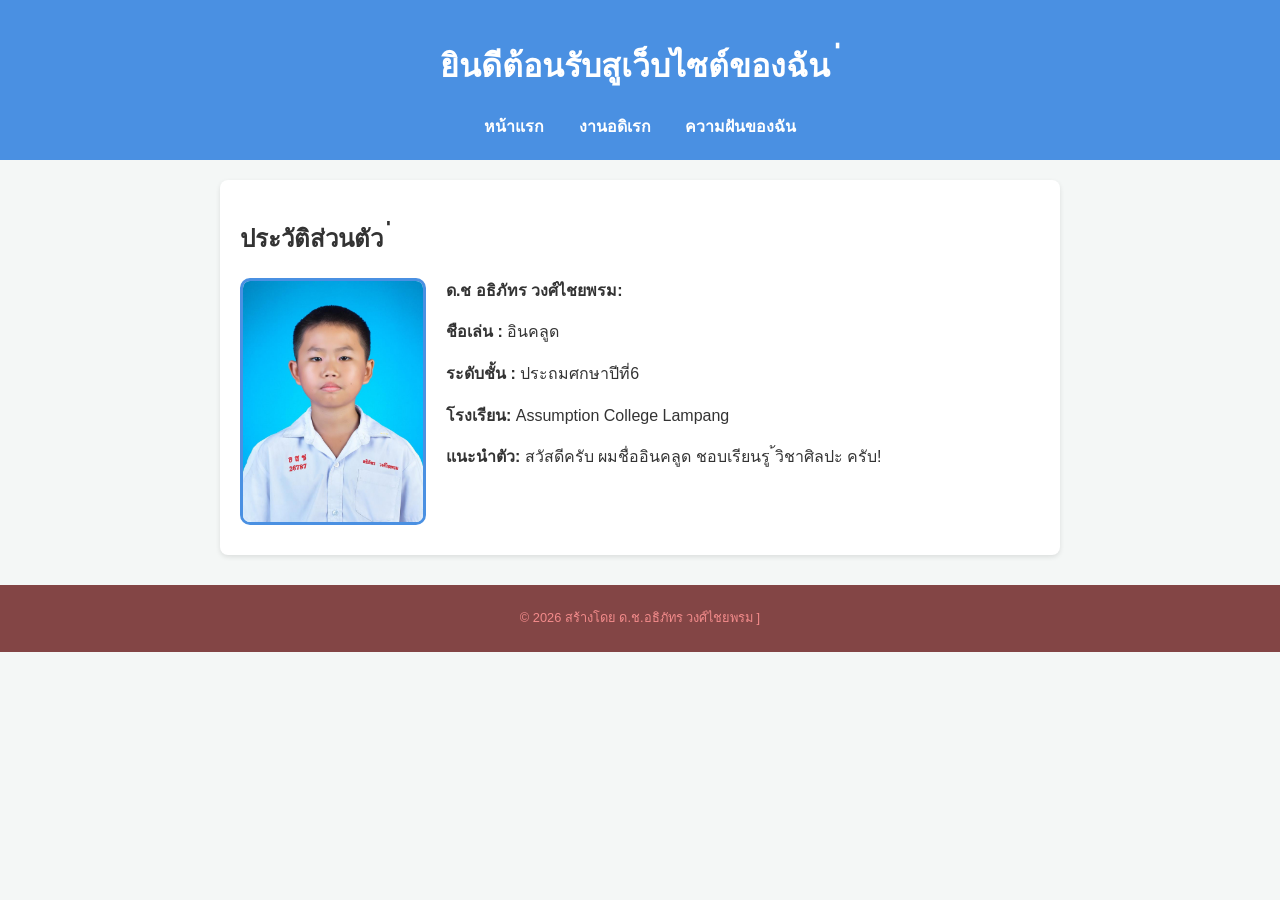
<file: index.html>
<!DOCTYPE html>
 <html lang="th">
 <head>
 <meta charset="UTF-8">
 <title>ประวัติส่วนตัวของฉัน ่ </title>
 <link rel="stylesheet" href="style.css">
 </head>
 <body>
 <header>
<h1>ยินดีต้อนรับสูเว็บไซต์ของฉัน ่ </h1>
 <nav>
 <a href="index.html">หน้าแรก</a>
 <a href="hobby.html">งานอดิเรก</a>
 <a href="skill.html">ความฝันของฉัน</a>
 </nav>
 </header>

 <section class="content">
 <h2>ประวัติส่วนตัว ่ </h2>
 <img src="images/17496087040LuMD0Ftc4.JPG" alt="รูปของฉัน" class="profile-img">
 <p><strong>ด.ช อธิภัทร วงศ์ไชยพรม:</strong> </p>
 <p><strong>ชือเล่น :</strong> อินคลูด</p>
<p><strong>ระดับชั้น :</strong> ประถมศกษาปีที่6</p>
 <p><strong>โรงเรียน:</strong> Assumption College Lampang</p>
 <p><strong>แนะนําตัว:</strong> สวัสดีครับ ผมชื่ออินคลูด ชอบเรียนรู ้วิชาศิลปะ
ครับ!</p>
 </section>
 <footer>
 <p>© 2026 สร้างโดย ด.ช.อธิภัทร วงศ์ไชยพรม ]</p> </footer>
 </body>
 </html>
</file>
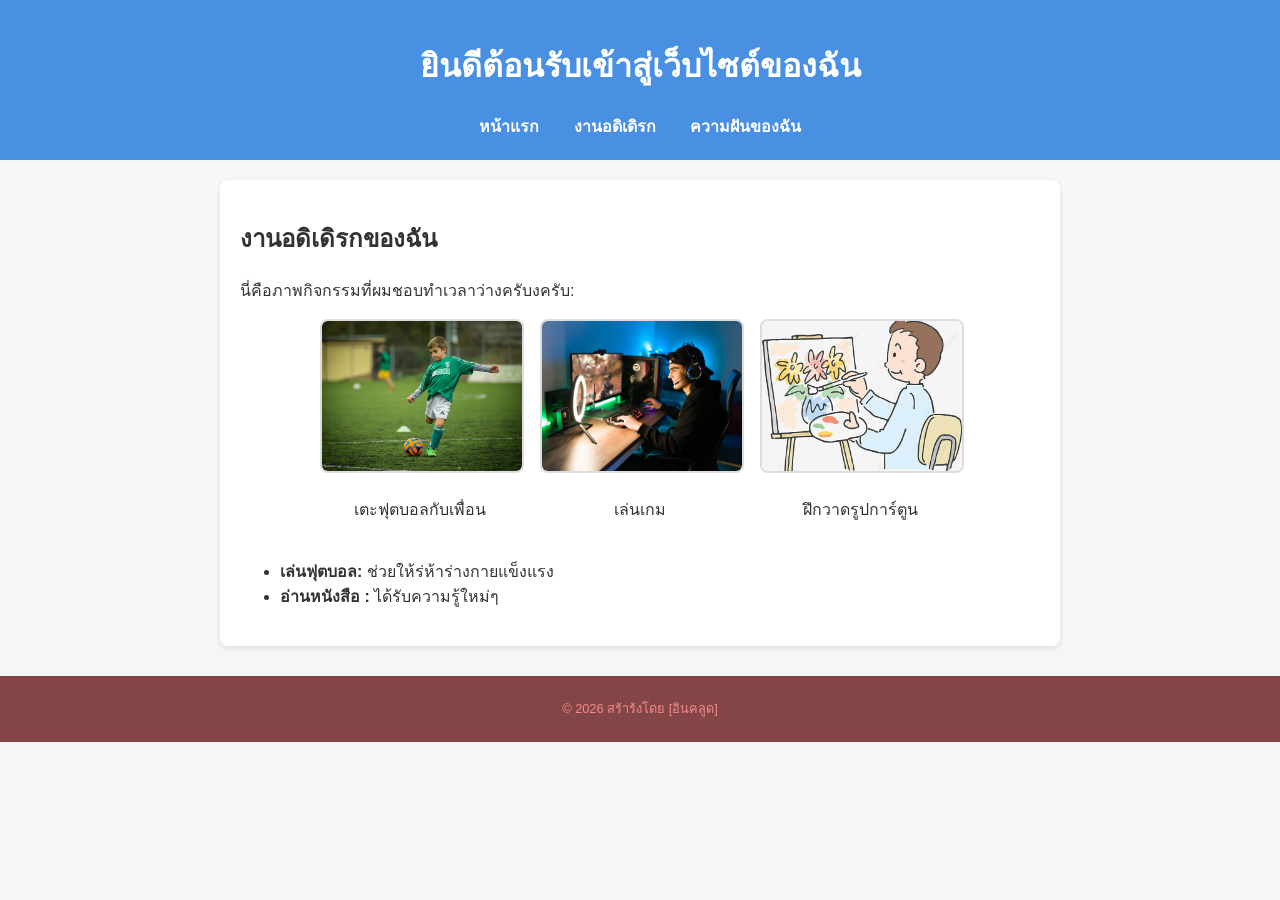
<file: hobby.html>
<!DOCTYPE html>
 <html lang="th">
 <head>
 <meta charset="UTF-8">
 <title>ประวัติส่วนตัวของฉัน</title>
<link rel="stylesheet" href="style.css">
 </head>
 <body>
<header>
 <h1>ยินดีต้อนรับเข้าสู่เว็บไซต์ของฉัน</h1>
 <nav>
<a href="index.html">หน้าแรก</a>
 <a href="hobby.html">งานอดิเดิรก</a>
 <a href="skill.html">ความฝันของฉัน</a>
 </nav>
</header>

 <section class="content"> <h2>งานอดิเดิรกของฉัน</h2>
 <p>นี่คือภาพกิจกรรมที่ผมชอบทําเวลาว่างครับงครับ:</p>

 <div class="hobby-gallery">
 <div class="hobby-item">
 <img src="images/child-613199_640.jpg" alt="เตะฟุตบอล">
 <p>เตะฟุตบอลกับเพื่อน</p>
 </div>
 <div class="hobby-item">
 <img src="images/istockphoto-1305224036-612x612.jpg" alt="เล่นเกม">
 <p>เล่นเกม</p>
 </div>
 <div class="hobby-item">
 <img src="images/pngtree-man-painting-outdoor-sketch-painter-art-students-png-image_357964.jpg" alt="วาดรูป ">
 <p>ฝึกวาดรูปการ์ตูน</p> </div>
 </div>

 <ul>
<li><strong>เล่นฟุตบอล:</strong> ช่วยให้ร่ห้าร่างกายแข็งแรง</li>
 <li><strong>อ่านหนังสือ :</strong> ได้รับความรู้ใหม่ๆ </li>
 </ul> </section>

 <footer>
 <p>© 2026 สร้าร้งโดย [อินคลูด]</p>
</footer>
 </body>
 </html>
</file>
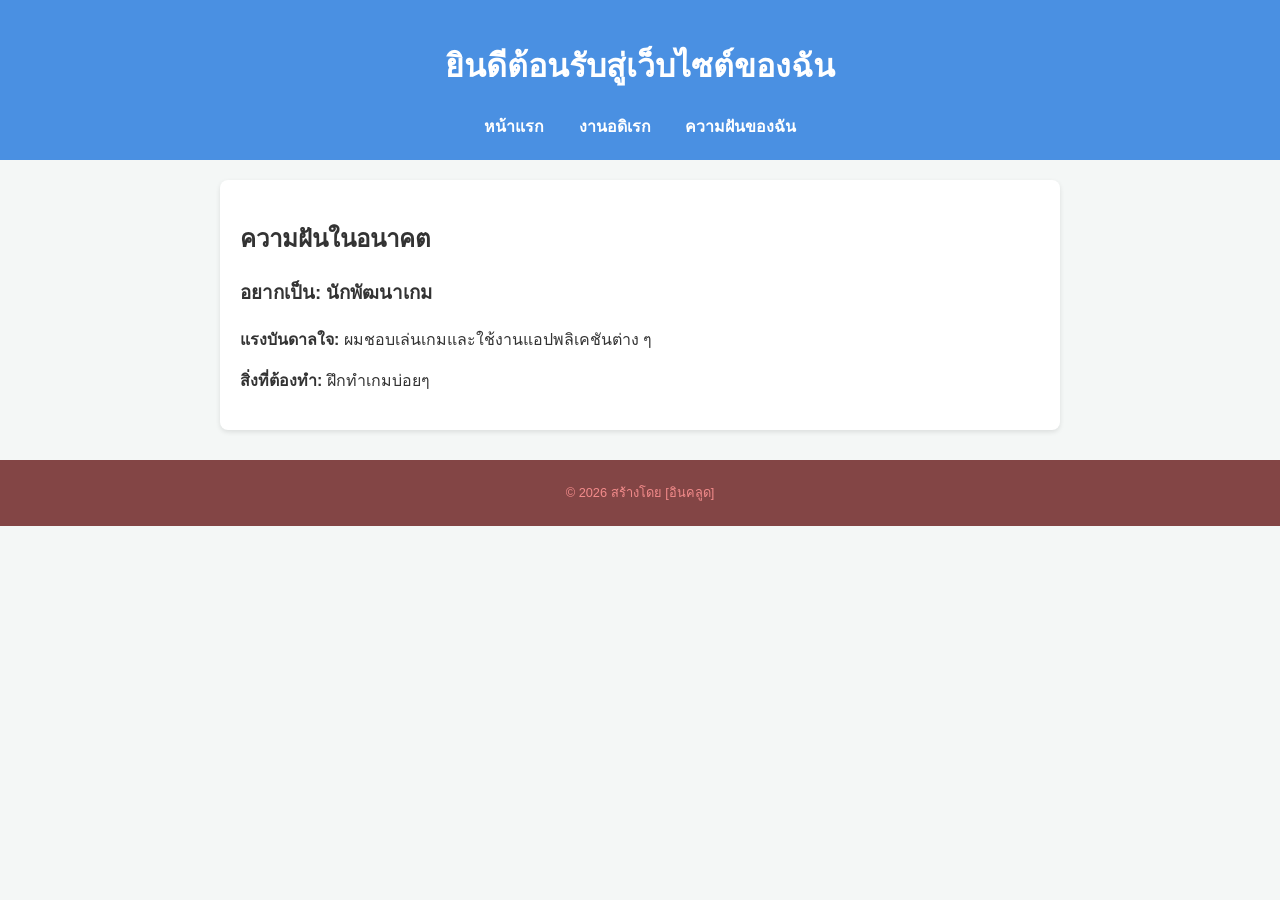
<file: skill.html>
<!DOCTYPE html>
<html lang="th">
<head>
    <meta charset="UTF-8">
    <title>ประวัติส่วนตัวของฉัน</title>
    <link rel="stylesheet" href="style.css">
</head>
<body>

<header>
    <h1>ยินดีต้อนรับสู่เว็บไซต์ของฉัน</h1>
    <nav>
        <a href="index.html">หน้าแรก</a>
        <a href="hobby.html">งานอดิเรก</a>
        <a href="skill.html">ความฝันของฉัน</a>
    </nav>
</header>

<section class="content">
    <h2>ความฝันในอนาคต</h2>
    
    <div class="dream-box">
        <h3>อยากเป็น: นักพัฒนาเกม</h3>
        
        <p>
            <strong>แรงบันดาลใจ:</strong>
            ผมชอบเล่นเกมและใช้งานแอปพลิเคชันต่าง ๆ 
        </p>
        
        <p>
            <strong>สิ่งที่ต้องทำ:</strong>
            ฝึกทำเกมบ่อยๆ
    </div>
</section>

<footer>
    <p>© 2026 สร้างโดย [อินคลูด]</p>
</footer>
</body>
</html>
</file>
<file: style.css>
/* กำหนดฟอนต์และพื้นหลัง */
body {
    font-family: 'Segoe UI', Tahoma, Geneva, Verdana, sans-serif;
    line-height: 1.6;
    margin: 0;
    padding: 0;
    background-color: #f4f7f6; /* พื้นหลังสีเทาอ่อน สบายตา */
    color: #333;
}

/* ส่วนหัวและเมนู */
header {
    background-color: #4A90E2; /* สีฟ้าสะอาดตา */
    color: white;
    padding: 20px;
    text-align: center;
}

nav {
    margin-top: 10px;
}

nav a {
    color: white; /* ตัวอักษรสีขาว */
    text-decoration: none;
    margin: 0 15px;
    font-weight: bold;
}

nav a:hover {
    text-decoration: underline;
}

/* ส่วนเนื้อหา */
.content {
    max-width: 800px;
    margin: 20px auto;
    padding: 20px;
    background: white;
    border-radius: 8px;
    box-shadow: 0 2px 5px rgba(0, 0, 0, 0.1);
}

/* รูปโปรไฟล์ */
.profile-img {
    width: 180px; /* ปรับขนาดความกว้างรูป */
    height: auto; /* ให้ความสูงปรับอัตโนมัติ */
    float: left; /* ให้รูปลอยไปทางซ้าย */
    margin-right: 20px; /* เพิ่มช่องว่างด้านขวา */
    margin-bottom: 10px; /* เพิ่มช่องว่างด้านล่าง */
    border-radius: 10px; /* ทำขอบมน (หรือใช้ 50% ถ้าอยากให้เป็นวงกลม) */
    border: 3px solid #4A90E2;
}

/* ป้องกันไม่ให้เนื้อหาส่วนล่างไหลขึ้นมาปน */
.content::after {
    content: "";
    display: table;
    clear: both;
}

/* กล่องรวมรูปภาพงานอดิเรก */
.hobby-gallery {
    display: flex; /* เรียงแนวนอน */
    flex-wrap: wrap; /* ถ้ารูปเกินหน้าจอให้ขึ้นบรรทัดใหม่ */
    gap: 20px; /* ระยะห่างระหว่างรูป */
    justify-content: center; /* จัดรูปให้อยู่ตรงกลาง */
    margin-bottom: 20px;
}

/* แต่ละรูปและคำบรรยาย */
.hobby-item {
    width: 200px; /* กำหนดความกว้าง */
    text-align: center; /* จัดข้อความให้อยู่กลาง */
}

.hobby-item img {
    width: 100%; /* กว้างเต็มกล่อง */
    height: 150px; /* ความสูงเท่ากัน */
    object-fit: cover; /* ไม่ให้ภาพเบี้ยว */
    border-radius: 8px; /* ทำขอบมน */
    border: 2px solid #ddd;
}

/* ส่วนท้าย */
footer {
    text-align: center;
    padding: 10px;
    font-size: 0.8em;
    color: #f38b8b;
    background-color: #834545;
    margin-top: 30px;
}
</file>
